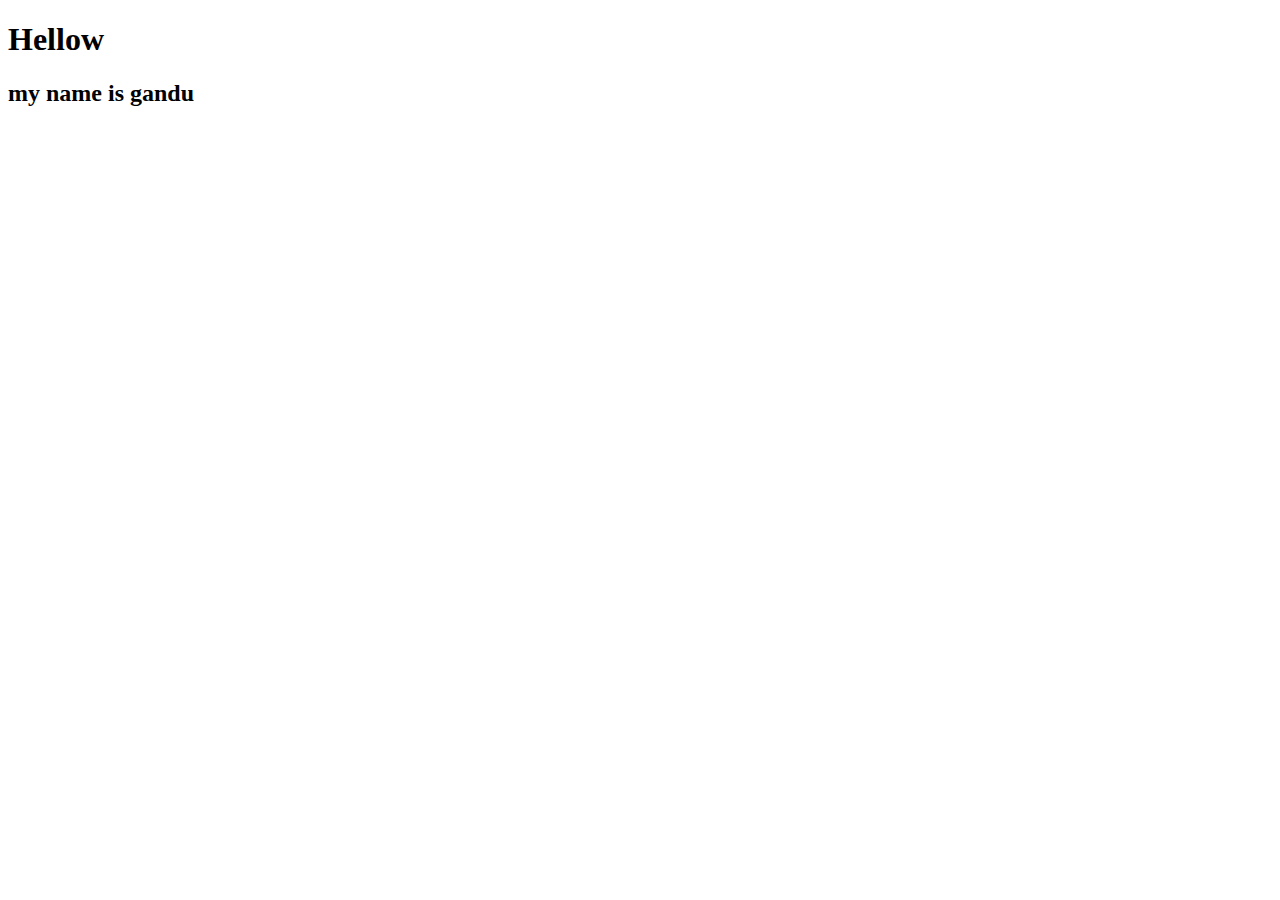
<file: templates/index.html>
<!DOCTYPE html>
<html lang="en">
<head>
  <meta charset="UTF-8">
  <meta http-equiv="X-UA-Compatible" content="IE=edge">
  <meta name="viewport" content="width=device-width, initial-scale=1.0">
  <title>Trial</title>
</head>
<body>
  <h1> Hellow </h1>
  <h2> my name is gandu</h2>
</body>
</html>
</file>
